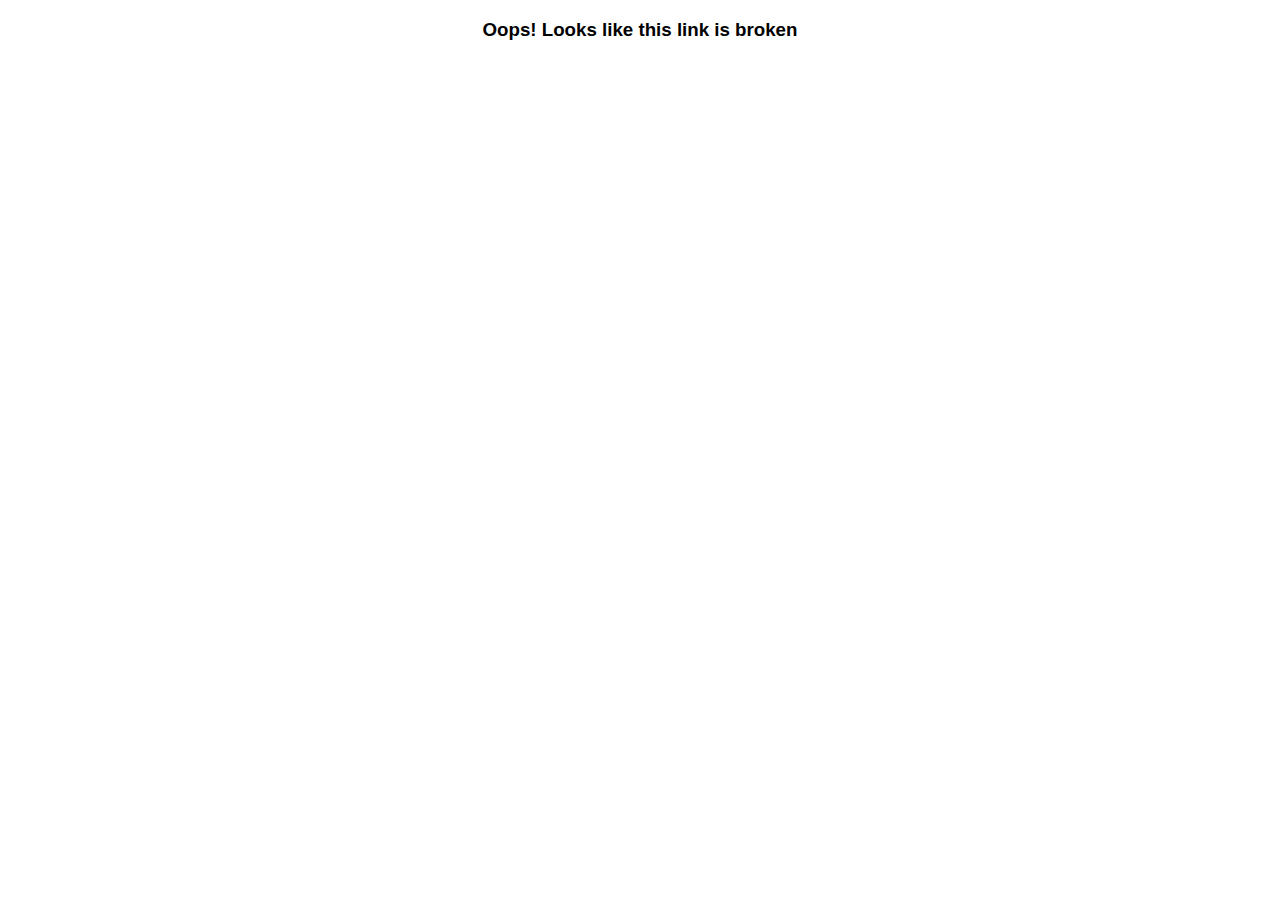
<file: css/index.html>
<!DOCTYPE html>
<html>
<head>
	<title>Engnr.ml - Free URL Shortener</title>
	<link rel="icon" href="../media/icon.png" type="image/icon type">
	<meta http-equiv="refresh" content="5;URL=/">
</head>
<body>
    <center>
        <h3 style="font-family:Helvetica;">Oops! Looks like this link is broken</h3>
    </center>
</body>
</html>
</file>
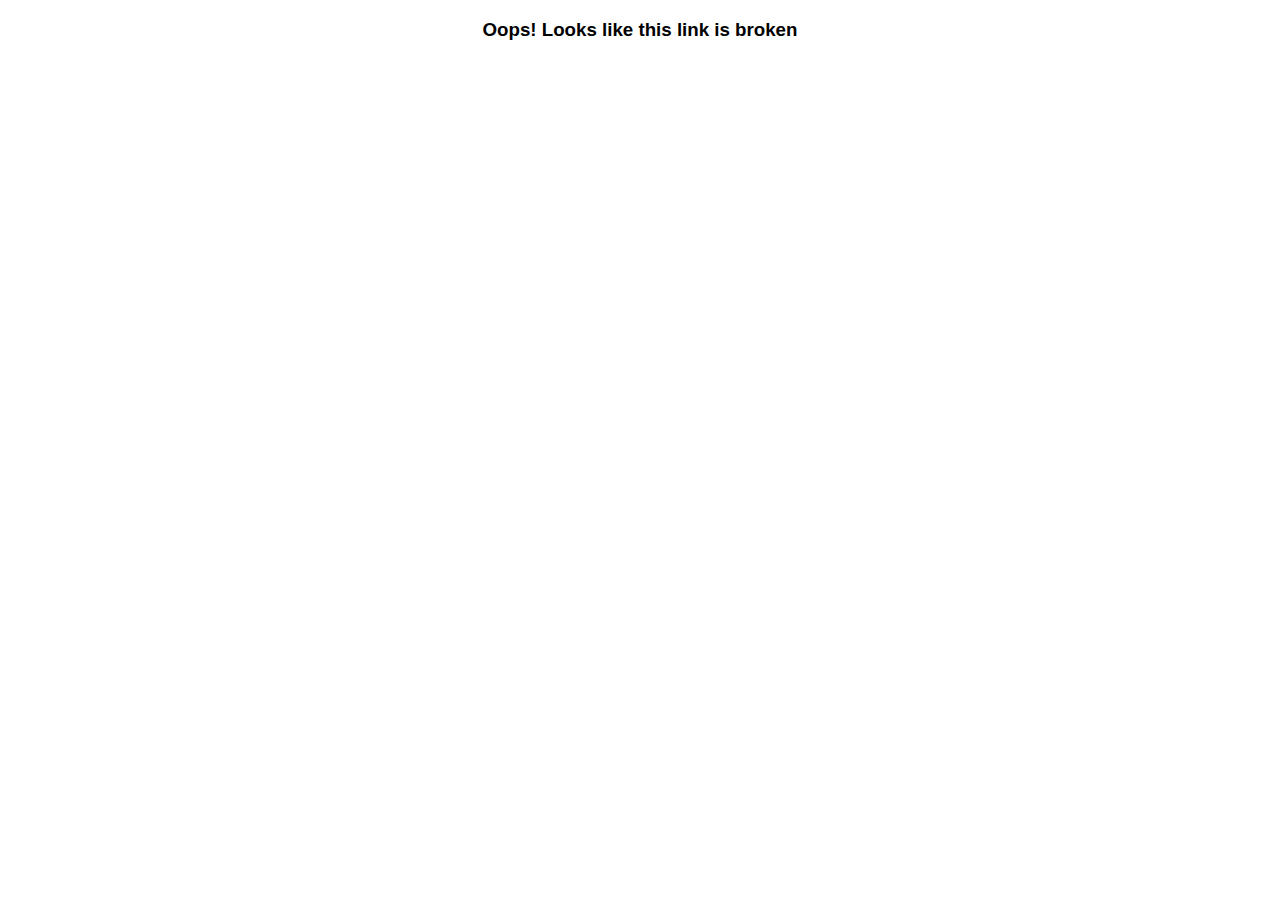
<file: media/index.html>
<!DOCTYPE html>

<html>

<head>

	<title>Engnr.ml - Free URL Shortener</title>

	<link rel="icon" href="icon.png" type="image/icon type">

	<meta http-equiv="refresh" content="5;URL=/">

</head>

<body>

    <center>

        <h3 style="font-family:Helvetica;">Oops! Looks like this link is broken</h3>

    </center>

</body>

</html>
</file>
